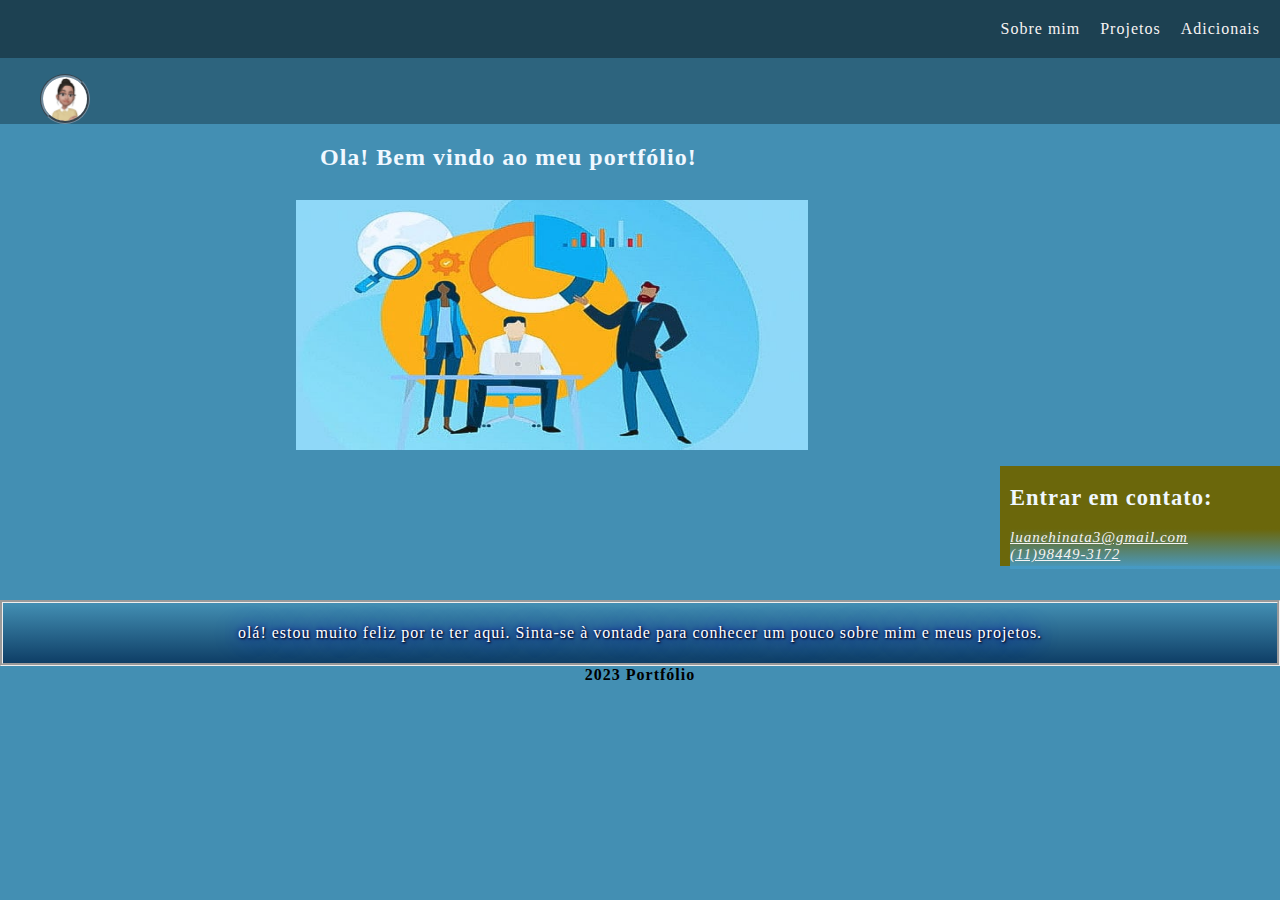
<file: index.html>
<!DOCTYPE html>
<html lang="pt-BR">
    <head>
        <title>Portfólio | Luane Schiratto</title>
        <meta charset="UTF-8">
        <meta name="viewport" content="width=device-width, initial-scale=1.0">
        <link rel="icon" type="image/x-icon" href="imagens/favicon.ico">
        <link rel="stylesheet" href="Style.css">
    </head>
    <body>
        <header>
            <nav> 
                 <ul class="nav">
                    <li><a href="Adicionais.html" target="_blank">Adicionais</a></li>
                    <li><a href="projetos.html" target="_blank">Projetos</a></li>
                    <li><a href="sobre.html" target="_blank">Sobre mim</a></li>
                 </ul>
            </nav>
            <figure>
                 <a href="Sobre.html" target="_blank"><img class="emoji" src="imagens/img_imagem.jpeg" alt="emoji de perfil"></a>
            </figure>
        </header>
        <article>
                    <h2> Ola! Bem vindo ao meu portfólio!</h2>
        </article>
                <figure class="imagem">
                         <img class="Capa" src="imagens/imagem.jpeg" alt="foto de capa"> 
                </figure>
                    <aside class="contato"><a href="(11) 9 8449-3172"></a>
                         <h2>Entrar em contato:</h2>
                                <address>
                                    <a href="mailto:luanehinata3@gmail.com" target="_blank">luanehinata3@gmail.com</a><br>
                                    <a href="tel:+5511984493172" target="_blank">(11)98449-3172</a>  
                                </address>
                    </aside>
        <article class="detalhes">
            <p>olá! estou muito feliz por te ter aqui. Sinta-se à vontade para conhecer um pouco sobre mim e meus projetos.</p>
        </article> 
        <footer>  
               <b class="rodape"> 2023 Portfólio</b> 
        </footer>
    </body>
</html>
</file>
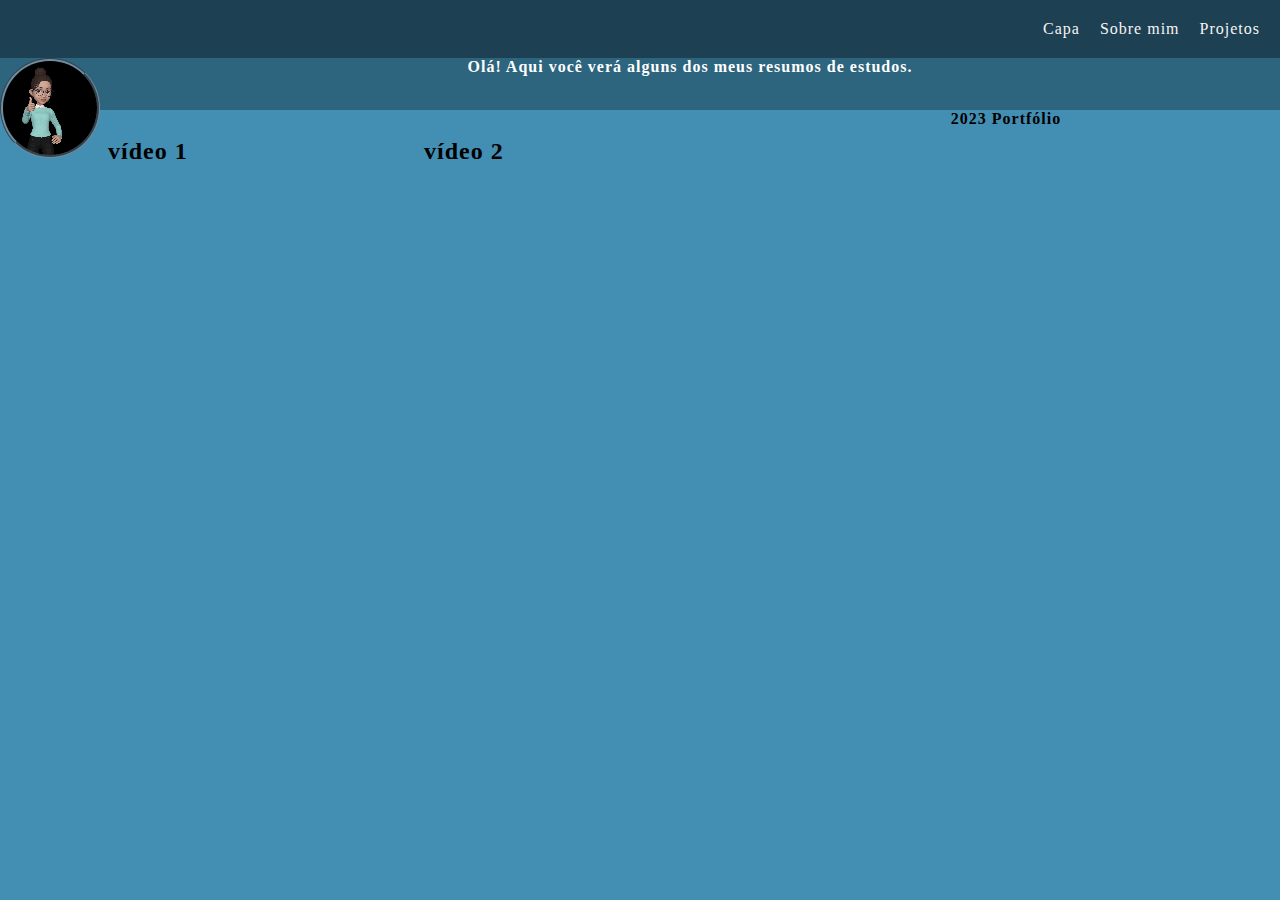
<file: Adicionais.html>
<!DOCTYPE html>
<html lang="pt-BR">
    <head>
        <title>Portfólio | Luane Schiratto</title>
        <meta charset="UTF-8">
        <meta name="viewport" content="width=device-width, initial-scale=1.0">
        <link rel="stylesheet" href="Style.css">
    </head>
    <body>
        <header class="Adicionais">
            <nav>  
                 <ul class="nav">
                    <li><a href="projetos.html" target="_blank">Projetos</a></li>
                    <li><a href="sobre.html" target="_blank">Sobre mim</a></li>
                    <li><a href="index.html" target="_blank">Capa</a></li>
                 </ul>
            </nav>
            <figure class="videogif" autoplay muted>
                <video src="imagens\gif de perfil.mp4" type="video/mp4" style="height: 100%; width:100%; border-style:groove;
                border-radius:50% ;
                border-color: rgb(115, 141, 160);">
            </figure>  
            <strong>Olá! Aqui você verá alguns dos meus resumos de estudos. </strong>
        </header>
            <section class="video1">
                <h2>vídeo 1 </h2>
                    <iframe width=100% height=100% src="https://www.youtube.com/embed/MoY8vcPOAaU?si=X0SqexXt_0C_MNoU" title="YouTube video player" frameborder="0" allow="accelerometer; autoplay; clipboard-write; encrypted-media; gyroscope; picture-in-picture; web-share" allowfullscreen></iframe>
            </section>      
            <section class="video2">
                <h2>vídeo 2 </h2>
                        <iframe width="100%" height="100%" src="https://www.youtube.com/embed/-K28Yx-pKDk?si=RLgpbeXTyZrVVKc-&amp;start=1" title="YouTube video player" frameborder="0" allow="accelerometer; autoplay; clipboard-write; encrypted-media; gyroscope; picture-in-picture; web-share" allowfullscreen></iframe>
            </section> 
             

         <footer>  
            <b class="rodape">2023 Portfólio</b> 
         </footer>
    </body>
</html>
</file>
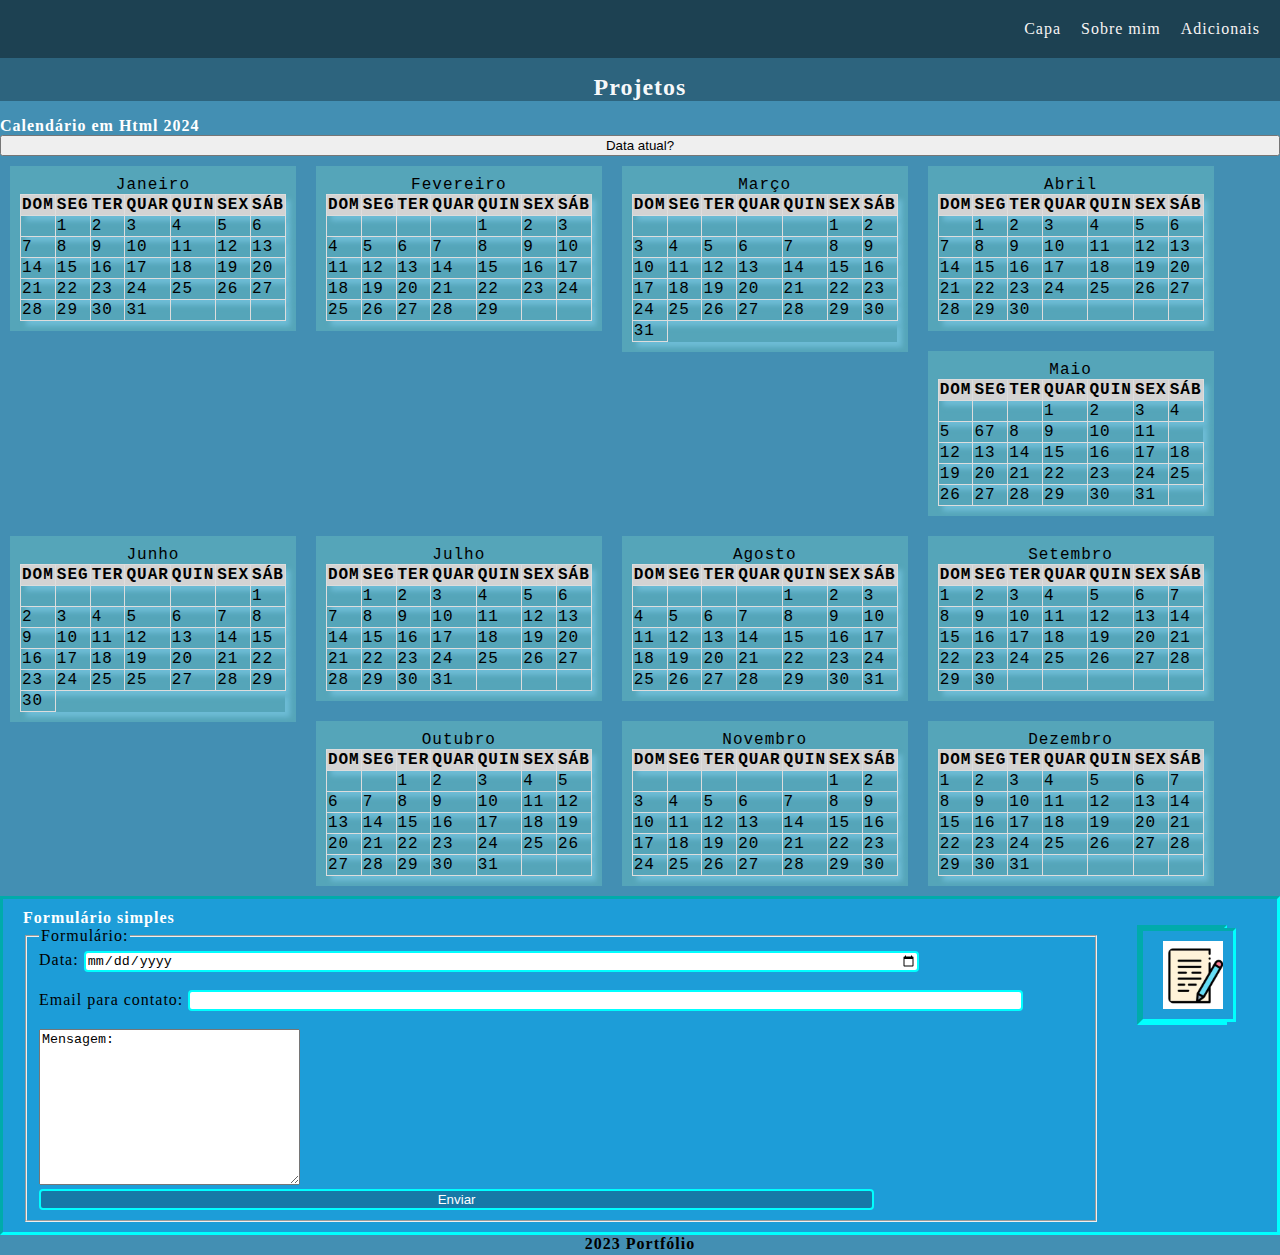
<file: projetos.html>
<!DOCTYPE html>
<html lang="pt-BR">
  <head> 
    <title>Formulário de Exemplo</title>
    <meta charset="UTF-8">
    <meta name="viewport" content="width=device-width, initial-scale=1.0">
    <link rel="icon" type="image/x-icon" href="imagens/favicon.ico">
    <link rel="stylesheet" href="Style.css">
  </head>  
  <body>
    <header class="projeto">
      <nav> 
        <ul>
          <li><a href="Adicionais.html" target="_blank">Adicionais</a></li>
          <li><a href="sobre.html" target="_blank">Sobre mim</a></li>
          <li><a href="index.html" target="_blank">Capa</a></li>
        </ul>
      </nav>
      <h1 class="projetos">Projetos</h1>
    </header>
    <section class="flex-container">
      <strong>Calendário em Html 2024</strong>
      <button onclick="this.innerHTML=Date()">Data atual?</button> 
      <main>
        <table>
          <caption>Janeiro</caption>
          <tr>
            <th>DOM</th><th>SEG</th><th>TER</th><th>QUAR</th><th>QUIN</th><th>SEX</th><th>SÁB</th>
          </tr>
          <tr>
            <td></td><td>1</td><td>2</td><td>3</td><td>4</td><td>5</td><td>6</td>
          </tr>
          <tr>
            <td>7</td><td>8</td><td>9</td><td>10</td><td>11</td><td>12</td><td>13</td>
          </tr>
          <tr>
            <td>14</td><td>15</td><td>16</td><td>17</td><td>18</td><td>19</td><td>20</td>
          </tr>
          <tr>
            <td>21</td><td>22</td><td>23</td><td>24</td><td>25</td><td>26</td><td>27</td>
          </tr>
          <tr>
            <td>28</td><td>29</td><td>30</td><td>31</td><td></td><td></td><td></td>
          </tr>
        </table>
        <table class="fev">
          <caption>Fevereiro</caption>
          <tr>
            <th>DOM</th><th>SEG</th><th>TER</th><th>QUAR</th><th>QUIN</th><th>SEX</th><th>SÁB</th>
          </tr>
          <tr>
            <td></td><td></td><td></td><td></td><td>1</td><td>2</td><td>3</td>
          </tr>
          <tr>
            <td>4</td><td>5</td><td>6</td><td>7</td><td>8</td><td>9</td><td>10</td>
          </tr>
          <tr>
            <td>11</td><td>12</td><td>13</td><td>14</td><td>15</td><td>16</td><td>17</td>
          </tr>
          <tr>
            <td>18</td><td>19</td><td>20</td><td>21</td><td>22</td><td>23</td><td>24</td>
          </tr>
          <tr>
            <td>25</td><td>26</td><td>27</td><td>28</td><td>29</td><td></td><td></td>
          </tr>
        </table>
        <table class="mar">
          <caption>Março</caption>
          <tr>
            <th>DOM</th><th>SEG</th><th>TER</th><th>QUAR</th><th>QUIN</th><th>SEX</th><th>SÁB</th>
          </tr>
          <tr>
            <td></td><td></td><td></td><td></td><td></td><td>1</td><td>2</td>
          </tr>
          <tr>
            <td>3</td><td>4</td><td>5</td><td>6</td><td>7</td><td>8</td><td>9</td>
          </tr>
          <tr>
            <td>10</td><td>11</td><td>12</td><td>13</td><td>14</td><td>15</td><td>16</td>
          </tr>
          <tr>
            <td>17</td><td>18</td><td>19</td><td>20</td><td>21</td><td>22</td><td>23</td>
          </tr>
          <tr>
            <td>24</td><td>25</td><td>26</td><td>27</td><td>28</td><td>29</td><td>30</td>
          </tr>
          <tr>
            <td>31</td>
          </tr>
        </table>
        <table class="abr">
          <caption>Abril</caption>
          <tr>
            <th>DOM</th><th>SEG</th><th>TER</th><th>QUAR</th><th>QUIN</th><th>SEX</th><th>SÁB</th>
          </tr>
          <tr>
            <td></td><td>1</td><td>2</td><td>3</td><td>4</td><td>5</td><td>6</td>
          </tr>
          <tr>
            <td>7</td><td>8</td><td>9</td><td>10</td><td>11</td><td>12</td><td>13</td>
          </tr>
          <tr>
            <td>14</td><td>15</td><td>16</td><td>17</td><td>18</td><td>19</td><td>20</td>
          </tr>
          <tr>
            <td>21</td><td>22</td><td>23</td><td>24</td><td>25</td><td>26</td><td>27</td>
          </tr>
          <tr>
            <td>28</td><td>29</td><td>30</td><td></td><td></td><td></td><td></td>
          </tr>
        </table>
        <table class="mai">
          <caption>Maio</caption>
          <tr>
            <th>DOM</th><th>SEG</th><th>TER</th><th>QUAR</th><th>QUIN</th><th>SEX</th><th>SÁB</th>
          </tr>
          <tr>
            <td></td><td></td><td></td><td>1</td><td>2</td><td>3</td><td>4</td>
          </tr>
          <tr>
            <td>5</td><td>6</td<td>7</td><td>8</td><td>9</td><td>10</td><td>11</td>
          </tr>
          <tr>
            <td>12</td><td>13</td><td>14</td><td>15</td><td>16</td><td>17</td><td>18</td>
          </tr>
          <tr>
            <td>19</td><td>20</td><td>21</td><td>22</td><td>23</td><td>24</td><td>25</td>
          </tr>
          <tr>
            <td>26</td><td>27</td><td>28</td><td>29</td><td>30</td><td>31</td><td></td>
          </tr>
        </table>
        <table class="jun">
          <caption>Junho</caption>
          <tr>
            <th>DOM</th><th>SEG</th><th>TER</th><th>QUAR</th><th>QUIN</th><th>SEX</th><th>SÁB</th>
          </tr>
          <tr>
            <td></td><td></td><td></td><td></td><td></td><td></td><td>1</td>
          </tr>
          <tr>
            <td>2</td><td>3</td><td>4</td><td>5</td><td>6</td><td>7</td><td>8</td>
          </tr>
          <tr>
            <td>9</td><td>10</td><td>11</td><td>12</td><td>13</td><td>14</td><td>15</td>
          </tr>
          <tr>
            <td>16</td><td>17</td><td>18</td><td>19</td><td>20</td><td>21</td><td>22</td>
          </tr>
          <tr>
            <td>23</td><td>24</td><td>25</td><td>25</td><td>27</td><td>28</td><td>29</td>
          </tr>
          <tr>
          <td>30</td>
          </tr>
        </table>
        <table class="jul">
          <caption>Julho</caption>
          <tr>
            <th>DOM</th><th>SEG</th><th>TER</th><th>QUAR</th><th>QUIN</th><th>SEX</th><th>SÁB</th>
          </tr>
            <td></td><td>1</td><td>2</td><td>3</td><td>4</td><td>5</td><td>6</td>
          </tr>
          <tr>
            <td>7</td><td>8</td><td>9</td><td>10</td><td>11</td><td>12</td><td>13</td>
          </tr>
          <tr>
            <td>14</td><td>15</td><td>16</td><td>17</td><td>18</td><td>19</td><td>20</td>
          </tr>
          <tr>
            <td>21</td><td>22</td><td>23</td><td>24</td><td>25</td><td>26</td><td>27</td>
          </tr>
          <tr>
            <td>28</td><td>29</td><td>30</td><td>31</td><td></td><td></td><td></td>
          </tr>
        </table>
        <table class="ago">
          <caption>Agosto</caption>
          <tr>
            <th>DOM</th><th>SEG</th><th>TER</th><th>QUAR</th><th>QUIN</th><th>SEX</th><th>SÁB</th>
          </tr>
          <tr>
            <td></td><td></td><td></td><td></td><td>1</td><td>2</td><td>3</td>
          </tr>
          <tr>
            <td>4</td><td>5</td><td>6</td><td>7</td><td>8</td><td>9</td><td>10</td>
          </tr>
          <tr>
            <td>11</td><td>12</td><td>13</td><td>14</td><td>15</td><td>16</td><td>17</td>
          </tr>
          <tr>
            <td>18</td><td>19</td><td>20</td><td>21</td><td>22</td><td>23</td><td>24</td>
          </tr>
          <tr>
            <td>25</td><td>26</td><td>27</td><td>28</td><td>29</td><td>30</td><td>31</td>
          </tr>
        </table>
        <table class="set">
          <caption>Setembro</caption>
          <tr>
            <th>DOM</th><th>SEG</th><th>TER</th><th>QUAR</th><th>QUIN</th><th>SEX</th><th>SÁB</th>
          </tr>
          <tr>
            <td>1</td><td>2</td><td>3</td><td>4</td><td>5</td><td>6</td><td>7</td>
          </tr>
          <tr>
            <td>8</td><td>9</td><td>10</td><td>11</td><td>12</td><td>13</td><td>14</td>
          </tr>
          <tr>
            <td>15</td><td>16</td><td>17</td><td>18</td><td>19</td><td>20</td><td>21</td>
          </tr>
          <tr>
            <td>22</td><td>23</td><td>24</td><td>25</td><td>26</td><td>27</td><td>28</td>
          </tr>
          <tr>
            <td>29</td> <td>30</td><td></td><td></td><td></td><td></td><td></td>
          </tr>
        </table>
        <table class="out">
          <caption>Outubro</caption>
          <tr>
            <th>DOM</th><th>SEG</th><th>TER</th><th>QUAR</th><th>QUIN</th><th>SEX</th><th>SÁB</th>
          </tr>
          <tr>
            <td></td><td></td><td>1</td><td>2</td><td>3</td><td>4</td><td>5</td>
          </tr>
          <tr>
            <td>6</td><td>7</td><td>8</td><td>9</td><td>10</td><td>11</td><td>12</td>
          </tr>
          <tr>
            <td>13</td><td>14</td><td>15</td><td>16</td><td>17</td><td>18</td><td>19</td>
          </tr>
          <tr>
            <td>20</td><td>21</td><td>22</td><td>23</td><td>24</td><td>25</td><td>26</td>
          </tr>
          <tr>
            <td>27</td><td>28</td><td>29</td><td>30</td><td>31</td><td></td><td></td>
          </tr>
        </table>
        <table class="nov">
          <caption>Novembro</caption>
          <tr>
            <th>DOM</th><th>SEG</th><th>TER</th><th>QUAR</th><th>QUIN</th><th>SEX</th><th>SÁB</th>
          </tr>
          <tr>
            <td></td><td></td><td></td><td></td><td></td><td>1</td><td>2</td>
          </tr>
          <tr>
            <td>3</td><td>4</td><td>5</td><td>6</td><td>7</td><td>8</td><td>9</td>
          </tr>
          <tr>
            <td>10</td><td>11</td><td>12</td><td>13</td><td>14</td><td>15</td><td>16</td>
          </tr>
          <tr>
            <td>17</td><td>18</td><td>19</td><td>20</td><td>21</td><td>22</td><td>23</td>
          </tr>
          <tr>
            <td>24</td><td>25</td><td>26</td><td>27</td><td>28</td><td>29</td><td>30</td>
          </tr>
          
        </table>
        <table class="dez">
          <caption>Dezembro</caption>
          <tr>
            <th>DOM</th><th>SEG</th><th>TER</th><th>QUAR</th><th>QUIN</th><th>SEX</th><th>SÁB</th>
          </tr>
          <tr>
            <td>1</td><td>2</td><td>3</td><td>4</td><td>5</td><td>6</td><td>7</td>
          </tr>
          <tr>
            <td>8</td><td>9</td><td>10</td><td>11</td><td>12</td><td>13</td><td>14</td>
          </tr>
          <tr>
            <td>15</td><td>16</td><td>17</td><td>18</td><td>19</td><td>20</td><td>21</td>
          </tr>
          <tr>
            <td>22</td><td>23</td><td>24</td><td>25</td><td>26</td><td>27</td><td>28</td>
          </tr>
          <tr>
            <td>29</td> <td>30</td><td>31</td><td></td><td></td><td></td><td></td>
          </tr>
        </table>
      </main>   
    </section>
                <section class="formulário">
                    <strong>Formulário simples</strong>
                    <figure class="formulario">
                            <img class="formulário" src="formulário.jpeg" alt="simbolo de um formulário">
                    </figure>
   
                   <form action="/action_page.php" target="_blank">
                           
                            <fieldset>
                            <legend>Formulário:</legend>
                                    <label for="birthday">Data:</label>
                                    <input type="date" id="birthday" name="birthday"><br><br>
                                    <label for="email">Email para contato:</label>
                                    <input type="email" id="email" name="email"><br/><br>
                                   <textarea name="message" rows="10" cols="30">Mensagem:</textarea><br>
                                   <input type="submit" value="Enviar">         
                            </fieldset>
                    </form>
            </section>
         <footer>  
                <b class="rodape"> 2023 Portfólio</b>
         </footer>
        </body>

</html>
</file>
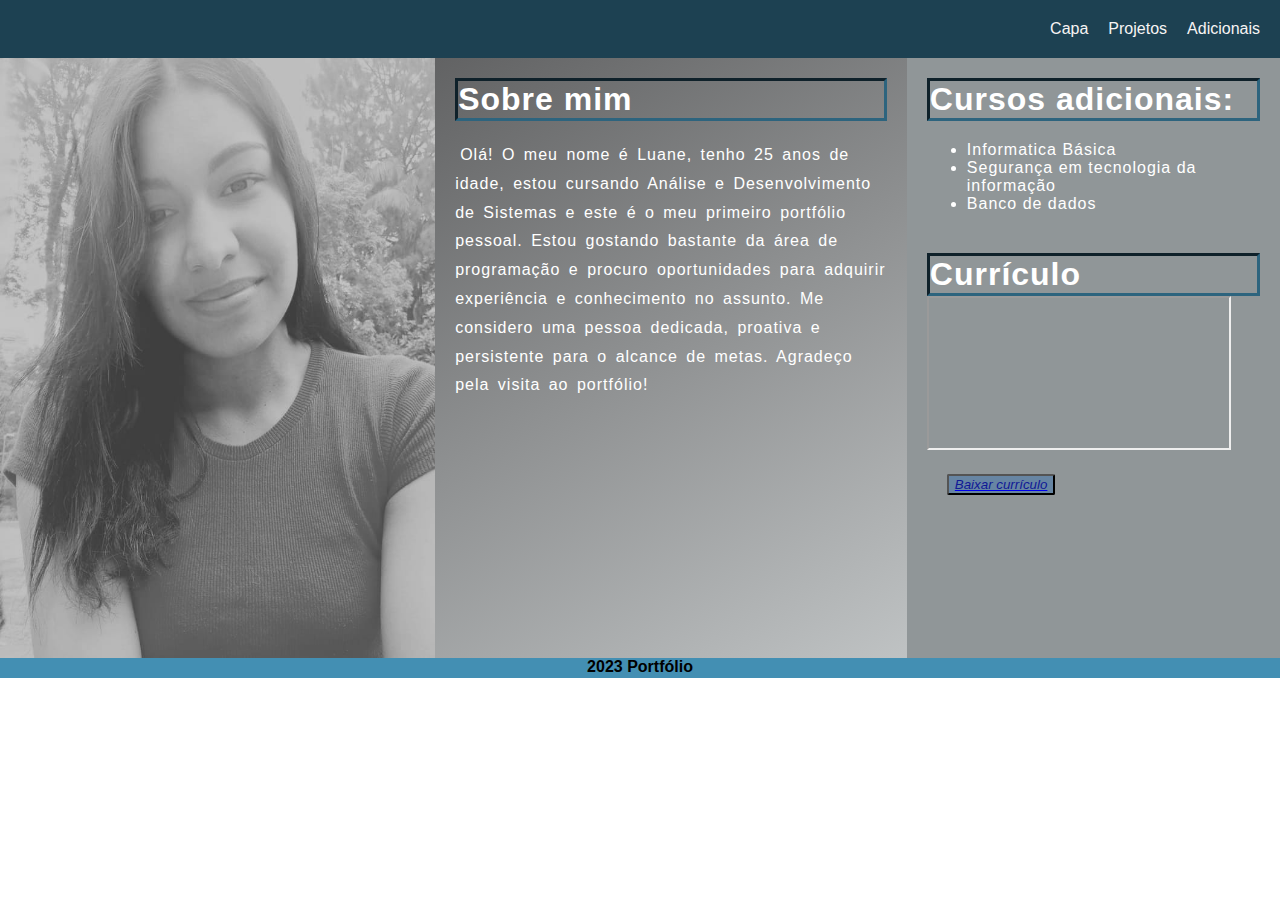
<file: Sobre.html>
<!DOCTYPE html>
<html lang="pt-BR">
  <head>
    <title>Sobre</title>
    <meta charset="UTF-8">
    <meta name="viewport" content="width=device-width, initial-scale=1.0">
  </head>
<body>
  <nav> 
    <ul>
         <li><a href="Adicionais.html" target="_blank">Adicionais</a></li>
         <li><a href="projetos.html" target="_blank">Projetos</a></li>
         <li><a href="index.html" target="_blank">Capa</a></li>
    </ul>
  </nav> 
<section class="flex-container">
    <figure>
      <img src="imagens\foto.jpeg" alt="foto pessoal">
    </figure>
    <article class="texto">
      <h1> Sobre mim</h1>
                <p>Olá! O meu nome é Luane, tenho 25 anos de idade, 
                estou cursando Análise e Desenvolvimento de Sistemas
                e este é o meu primeiro portfólio pessoal.
                Estou gostando bastante da área de programação e procuro
                oportunidades para adquirir experiência e conhecimento no assunto.
                Me considero uma pessoa dedicada, proativa e persistente para 
                o alcance de metas. Agradeço pela visita ao portfólio! </p>
    </article>
    <article class="cursos">
        <h1>Cursos adicionais:</h1>
           <ul class="cursos1">
             <li>Informatica Básica</li>
             <li>Segurança em tecnologia da informação</li>
             <li>Banco de dados</li>
           </ul>
        <h1>Currículo</h1>
        <div><iframe class="baixar" src="Currículo.pdf" title="Iframe"></iframe></div>
        <button><a href="Currículo.pdf" download="Currículo.pdf"><em>Baixar currículo</em></a></button>     
    </article>
</section>
<footer>
  <b> 2023 Portfólio </b> 
</footer>
<style>
  .flex-container {
          display: flex;
          height: 600px; 
          letter-spacing: 1px;
          background-image:linear-gradient(150deg,rgb(71, 71, 72),rgb(214, 218, 219));
          color: white; 
        }
  * {
    box-sizing: border-box;
    font-family: Arial, Helvetica, sans-serif;
    margin: 0px;
  }
  nav{
overflow: auto;
background-color: rgb(29, 65, 82); 

ul,li{
   float: right;
   list-style: none;
   margin: 0;
   list-style-type: none;
   padding: 10px;
  }  
li a {
   color:rgba(253, 253, 253, 0.986);
   display: inline;
   font-size: 100%;
   text-decoration: none;
  }        
li a:hover{
           background-color: rgba(175, 164, 13, 0.966);
          } 
a:link  {
   color: #f7f4f4;
  }

a:active {
       color: #9797bf;
      }}
img{
height: 100%;
width: 100%;
}
h1{
border-style:inset;
border-color:  rgb(45, 100, 126);
}
p{
text-indent: 5px;
line-height: 1.8;
margin-top: 5px;
word-spacing: 3px; 
margin-top: 20px;
}
.texto{
padding: 20px;
width: 40%;
}
.cursos{ 
padding: 20px;
background-color: rgb(144, 150, 152); ;
}
.cursos1{
margin-top: 20px;
margin-bottom: 40px;
}
button{
margin: 20px;
border-radius: 2px;
background-color: rgb(103, 133, 163);
  }
em{
color:#0f1896
}
footer {
height: 20px;
text-align: center;
background-color: rgb(67, 143, 179);
}
</style>
</body>
</html>
</file>
<file: Style.css>
* {
    box-sizing: border-box;
}
.flex-container {
    display: flex;
    flex-direction:column;
    }
body{
     margin: 0%; 
     padding: 0%;
     letter-spacing: 1px; 
     background-color: rgb(67, 143, 179);
    }
/*CAPA DO PORTFÓLIO*/
header{
         height:auto;
         background-color: rgb(45, 100, 126); 
        }
nav{
     overflow: auto;
     background-color: rgb(29, 65, 82); 
    }
figure{
    height: 50px;
    width: 50px;
}

.emoji{
         width: 100%;
         height: 100%;
         border-style:groove;
         border-radius:50% ;
         border-color: rgb(115, 141, 160);
        }
ul,li{
     float: right;
     list-style: none;
     margin: 0;
     list-style-type: none;
     padding: 10px;
    }  
li a {
     color:rgba(253, 253, 253, 0.986);
     display: inline;
     font-size: 100%;
     text-decoration: none;
    }        
li a:hover{
             background-color: rgba(175, 164, 13, 0.966);
            } 
a:link  {
     color: #f7f4f4;
    }
 
a:active {
         color: #0f0f96;
        }

article{
         height: 40px;
         padding-left: 25%;
         background-color: rgb(67, 143, 179);
         color:aliceblue; 
        }
.imagem{
         height: 250px;
         width: 80%;
         display: block;
         text-align: center;
}       
.Capa{
        height: 100%;
        width: 50%;
        }    
.contato{
             height:100px;
             float: right;
             background-color: rgba(109, 102, 5, 0.966);
             font-size: 15px; 
             width: 280px;
             color:aliceblue; 
             padding-left: 10px;
            }

address{
        background-image: linear-gradient(rgba(255,0,0,0), rgb(71, 154, 196));
        height: 40px;
    } 

.contato:hover{
    background-color: rgb(45, 100, 126);
}

.detalhes{
             margin-top: 150px;
             font-family: Garamond;
             padding: 5px 30px;
             height: 20%;
             background-image: linear-gradient( rgba(52, 199, 209, 0), rgb(14, 62, 102)); 
             color: white;
             text-shadow: 1px 1px 2px black, 0 0 25px blue, 0 0 5px darkblue;
             border-style:groove;
             text-align: center;
            }

footer{
        height: 20px;
        text-align: center;

        }
    /*PASTA CONTENDO OS PROJETOS*/

h1.projetos{
             text-align: center;
             font-size: 150%;
             color:rgba(253, 253, 253, 0.986); 
            }

/*Calendario*/
strong{
    color: white;
}
th, td {
        border: 1px solid #ddd;
        }
table{
      font-family:'Courier New', Courier, monospace;
      float: left;
      background:rgb(85, 165, 185);
      border-collapse: collapse; 
      display: block;
      margin: 10px;
      padding: 10px;
      
}
tr{
    box-shadow: 5px 5px 5px rgb(109, 188, 214);
}

th{
  background-color: lightgray;
}

td:hover {background-color: rgb(122, 106, 35);
}
/*formulário*/
.formulário{
    padding: 10px;
    background-color: rgb(29, 157, 216);
    padding-left: 20px;
    border-style: inset;
    border-color: aqua;
 }

figure.formulario{
   height: 100px;
   width: 90px;
   float:right;
   border-style: inset;
   border-color: aqua;
 }

img.formulário{
 height: 100%;
 }
   
 input {
     width: 80%;
     border: 2px solid aqua;
     border-radius: 4px;
   }
   input[type=submit]{
   background-color: rgb(22, 121, 167);
   color: white;
 }
 /*ADICIONAIS*/

header.Adicionais{
                 text-align: center;
                 height: 110px;
                }
.videogif{
             width: 100px;
             height:100px; 
             float: left; 
             display:block;
             margin: 0px;
            }
section.video1,.video2, .video3{

width: 300px;
float: left;
margin: 8px;
}
video .iframe{
   width: 100%;
   height:100%;
}
</file>
